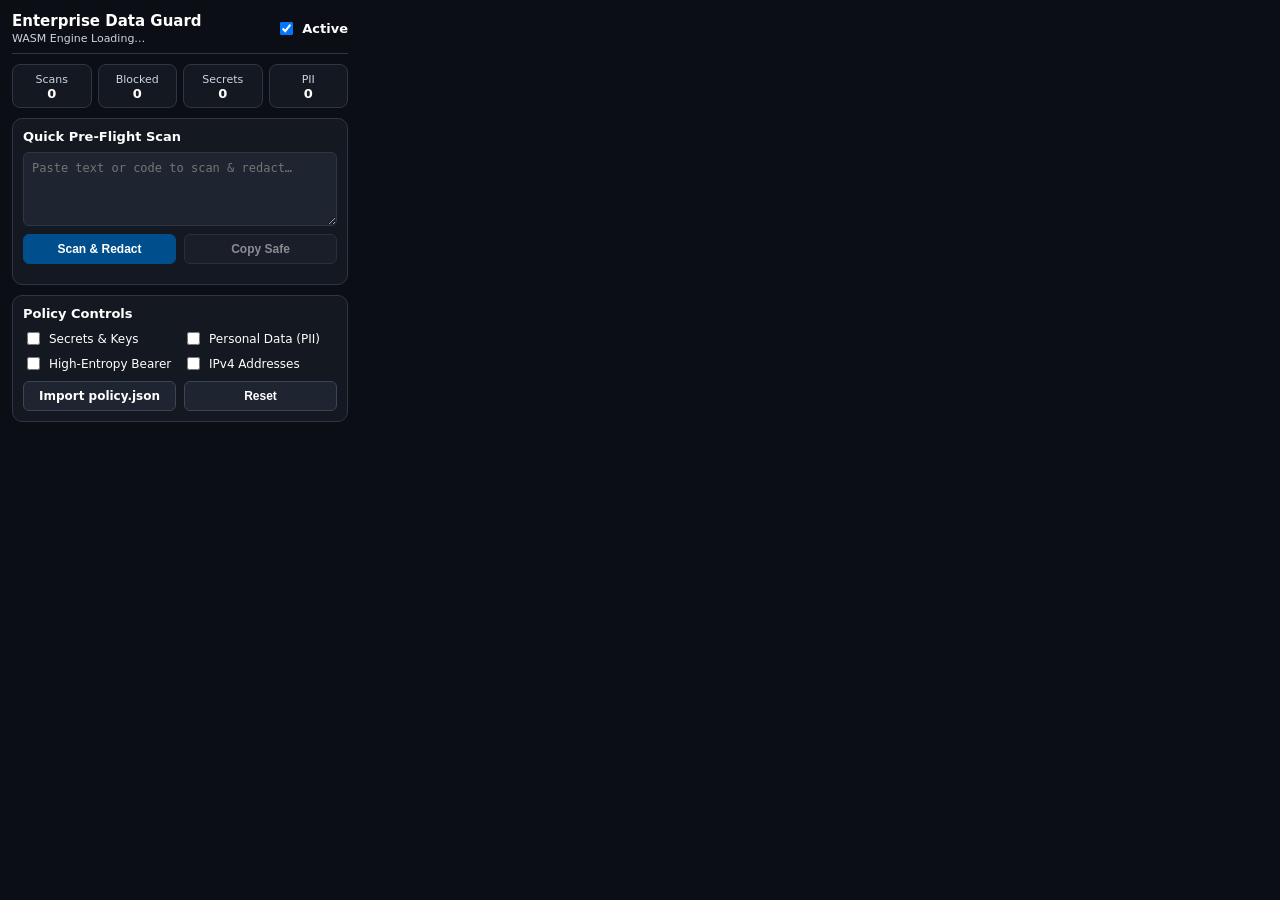
<file: extension/popup/popup.html>
<!DOCTYPE html>
<html lang="en">
<head>
  <meta charset="UTF-8">
  <meta name="viewport" content="width=device-width, initial-scale=1.0">
  <title>Enterprise Data Guard</title>
  <link rel="stylesheet" href="popup.css">
</head>
<body>
  <header class="header">
    <div>
      <h1>Enterprise Data Guard</h1>
      <p id="versionLabel" class="muted">WASM Engine Loading…</p>
    </div>
    <label class="switch">
      <input type="checkbox" id="enabledToggle" checked>
      <span>Active</span>
    </label>
  </header>

  <section class="stats-grid">
    <div class="stat">
      <span class="muted">Scans</span>
      <strong id="statScans">0</strong>
    </div>
    <div class="stat">
      <span class="muted">Blocked</span>
      <strong id="statBlocked">0</strong>
    </div>
    <div class="stat">
      <span class="muted">Secrets</span>
      <strong id="statSecrets">0</strong>
    </div>
    <div class="stat">
      <span class="muted">PII</span>
      <strong id="statPii">0</strong>
    </div>
  </section>

  <section class="card">
    <h2>Quick Pre-Flight Scan</h2>
    <textarea id="quickInput" rows="4" spellcheck="false" placeholder="Paste text or code to scan &amp; redact…"></textarea>
    <div class="row">
      <button id="scanBtn" type="button" class="btn btn-primary">Scan &amp; Redact</button>
      <button id="copyBtn" type="button" class="btn" disabled>Copy Safe</button>
    </div>
    <p id="scanVerdict" class="muted"></p>
  </section>

  <section class="card">
    <h2>Policy Controls</h2>
    <div class="checks">
      <label><input type="checkbox" id="polSecrets"> Secrets &amp; Keys</label>
      <label><input type="checkbox" id="polPii"> Personal Data (PII)</label>
      <label><input type="checkbox" id="polEntropy"> High-Entropy Bearer</label>
      <label><input type="checkbox" id="polIp"> IPv4 Addresses</label>
    </div>
    <div class="row">
      <label class="btn file-btn">
        Import policy.json
        <input type="file" id="importPolicy" accept=".json,application/json" hidden>
      </label>
      <button id="resetPolicyBtn" type="button" class="btn">Reset</button>
    </div>
  </section>

  <script src="popup.js"></script>
</body>
</html>
</file>
<file: extension/popup/popup.css>
@import "./popup-base.css";
@import "./popup-controls.css";
</file>
